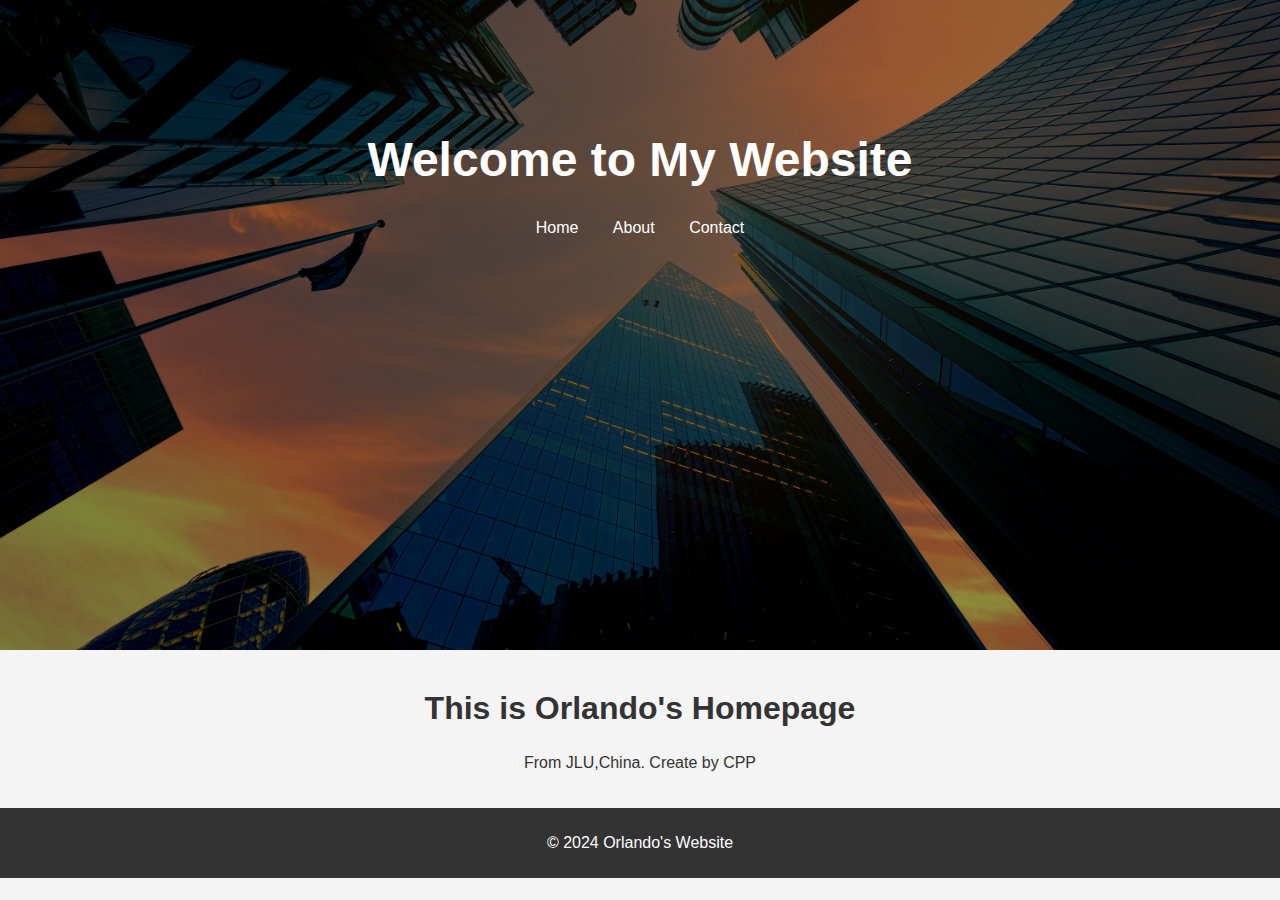
<file: htdocs/index.html>
<!DOCTYPE html>
<html lang="en">
<head>
    <meta charset="UTF-8">
    <meta name="viewport" content="width=device-width, initial-scale=1.0">
    <title>Simple Website - Home</title>
    <link rel="stylesheet" href="style.css">
</head>
<body>
    <header>
        <h1>Welcome to My Website</h1>
        <nav>
            <a href="index.html">Home</a>
            <a href="about.html">About</a>
            <a href="contact.html">Contact</a>
        </nav>
    </header>
    
    <main>
        <section>
            <h2>This is Orlando's Homepage</h2>
            <p>From JLU,China. Create by CPP</p>
        </section>
    </main>

    <footer>
        <p>&copy; 2024 Orlando's Website</p>
    </footer>

    <script src="script.js"></script>
</body>
</html>
</file>
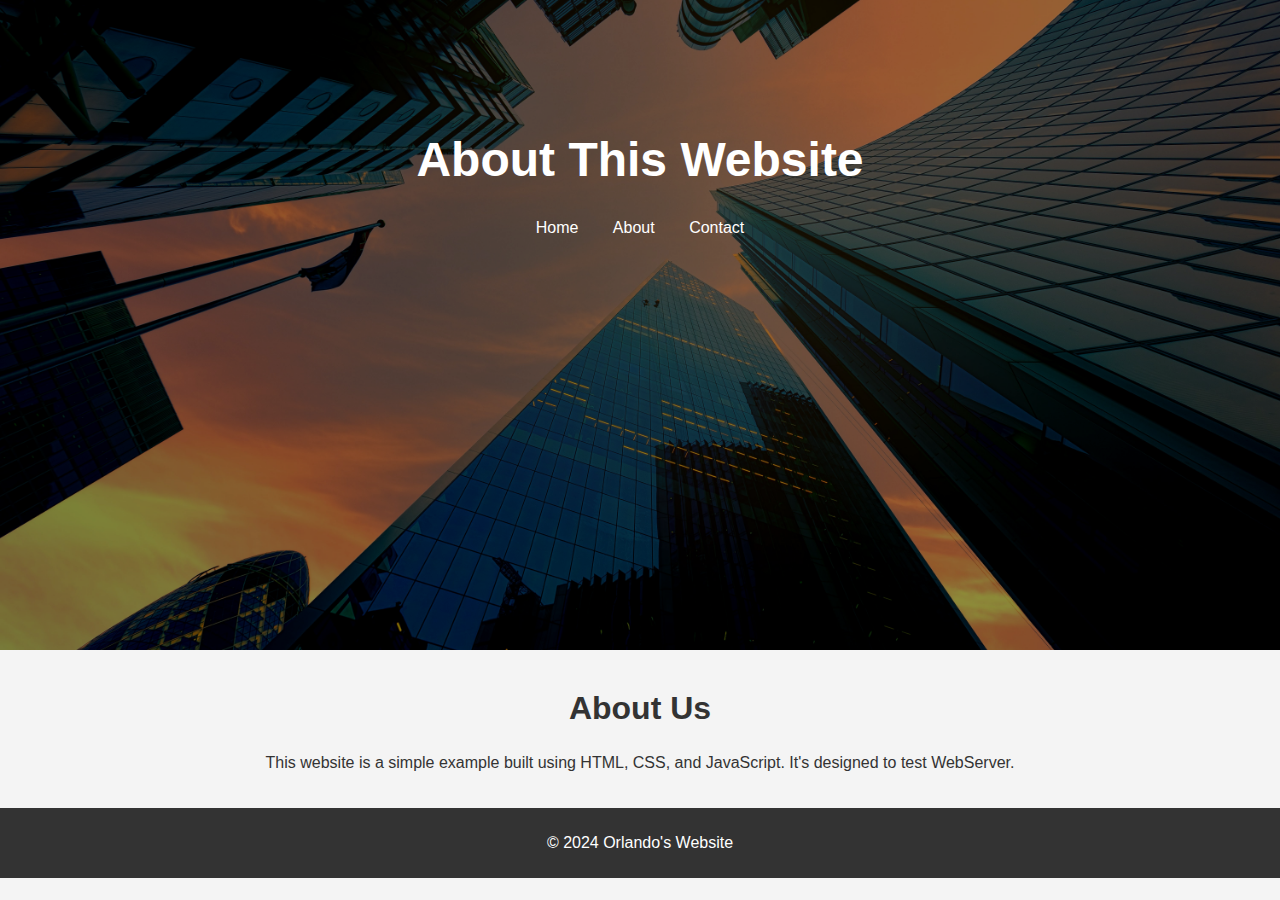
<file: htdocs/about.html>
<!DOCTYPE html>
<html lang="en">
<head>
    <meta charset="UTF-8">
    <meta name="viewport" content="width=device-width, initial-scale=1.0">
    <title>Orlando's Website - About</title>
    <link rel="stylesheet" href="style.css">
</head>
<body>
    <header>
        <h1>About This Website</h1>
        <nav>
            <a href="index.html">Home</a>
            <a href="about.html">About</a>
            <a href="contact.html">Contact</a>
        </nav>
    </header>

    <main>
        <section>
            <h2>About Us</h2>
            <p>This website is a simple example built using HTML, CSS, and JavaScript. It's designed to test WebServer.</p>
        </section>
    </main>

    <footer>
        <p>&copy; 2024 Orlando's Website</p>
    </footer>

    <script src="script.js"></script>
</body>
</html>
</file>
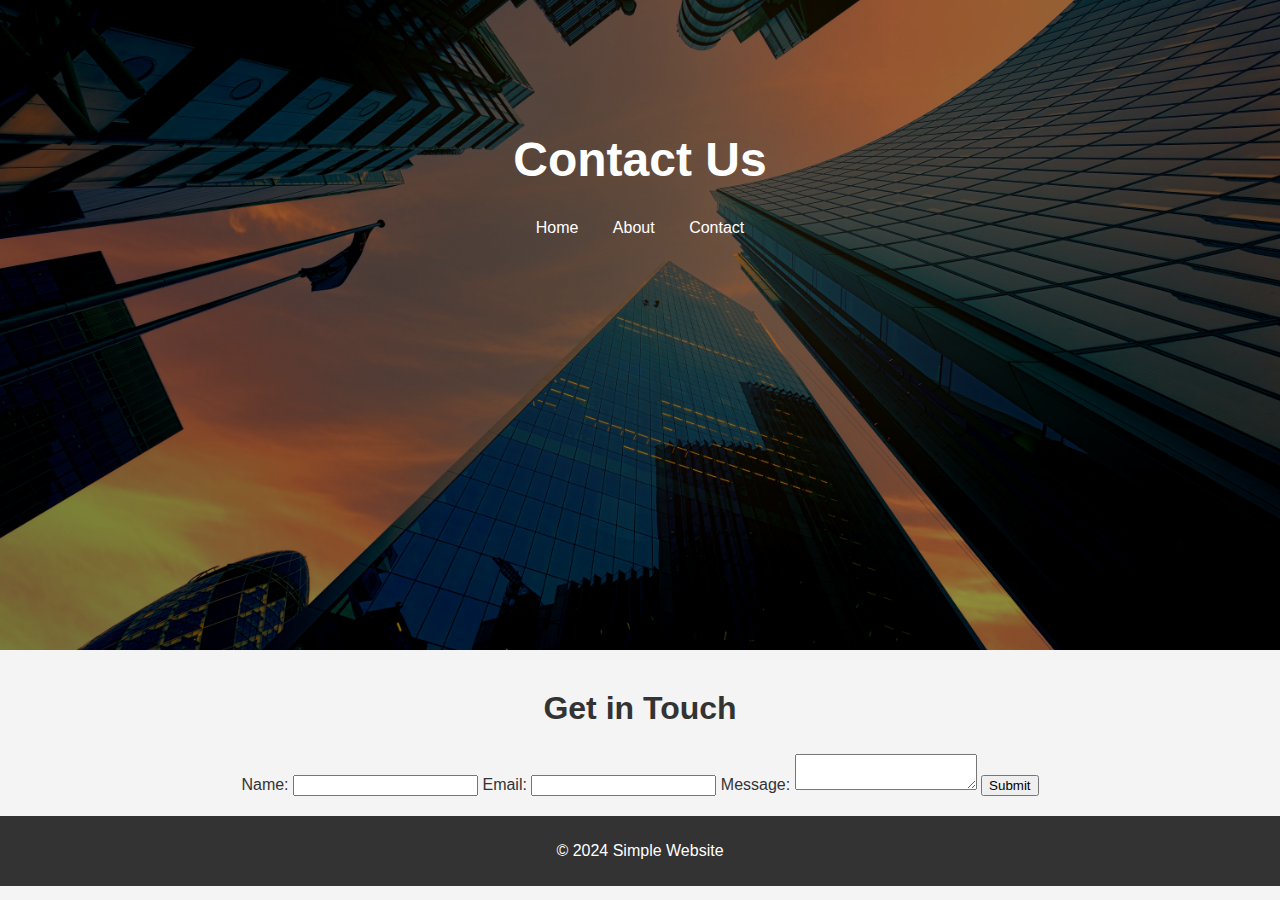
<file: htdocs/contact.html>
<!DOCTYPE html>
<html lang="en">
<head>
    <meta charset="UTF-8">
    <meta name="viewport" content="width=device-width, initial-scale=1.0">
    <title>My Website - Contact</title>
    <link rel="stylesheet" href="style.css">
</head>
<body>
    <header>
        <h1>Contact Us</h1>
        <nav>
            <a href="index.html">Home</a>
            <a href="about.html">About</a>
            <a href="contact.html">Contact</a>
        </nav>
    </header>

    <main>
        <section>
            <h2>Get in Touch</h2>
            <form id="contact-form">
                <label for="name">Name:</label>
                <input type="text" id="name" name="name" required>

                <label for="email">Email:</label>
                <input type="email" id="email" name="email" required>

                <label for="message">Message:</label>
                <textarea id="message" name="message" required></textarea>

                <button type="submit">Submit</button>
            </form>
        </section>
    </main>

    <footer>
        <p>&copy; 2024 Simple Website</p>
    </footer>

    <script src="script.js"></script>
</body>
</html>
</file>
<file: htdocs/style.css>
/* 全局样式 */
body {
    font-family: Arial, sans-serif;
    margin: 0;
    padding: 0;
    background-color: #f4f4f4;
    color: #333;
}

header {
    background-image: url('pic/head.jpg'); /* 替换为你的图片路径 */
    background-size: cover; /* 图片覆盖整个header */
    background-position: center; /* 背景图片居中 */
    color: white;
    padding: 100px 0;
    text-align: center;
    position: relative;
    height: 50vh; /* 设置header高度为视口高度的一半 */
}

header h1 {
    font-size: 3em;
    position: relative;
    z-index: 1; /* 确保文字显示在背景图片上 */
}

header::before {
    content: "";
    position: absolute;
    top: 0;
    left: 0;
    width: 100%;
    height: 100%;
    background-color: rgba(0, 0, 0, 0.4); /* 半透明遮罩 */
    z-index: 0; /* 遮罩层在背景图片之上，文字之下 */
}

nav {
    position: relative;
    z-index: 1; /* 确保导航栏显示在遮罩和背景图片上 */
}

nav a {
    color: white;
    text-decoration: none;
    margin: 0 15px;
}

nav a:hover {
    text-decoration: underline;
}

main {
    padding: 20px;
    text-align: center;
}

footer {
    background-color: #333;
    color: white;
    padding: 10px 0;
    text-align: center;
}

h2 {
    font-size: 2em;
    margin-top: 20px;
}
</file>
